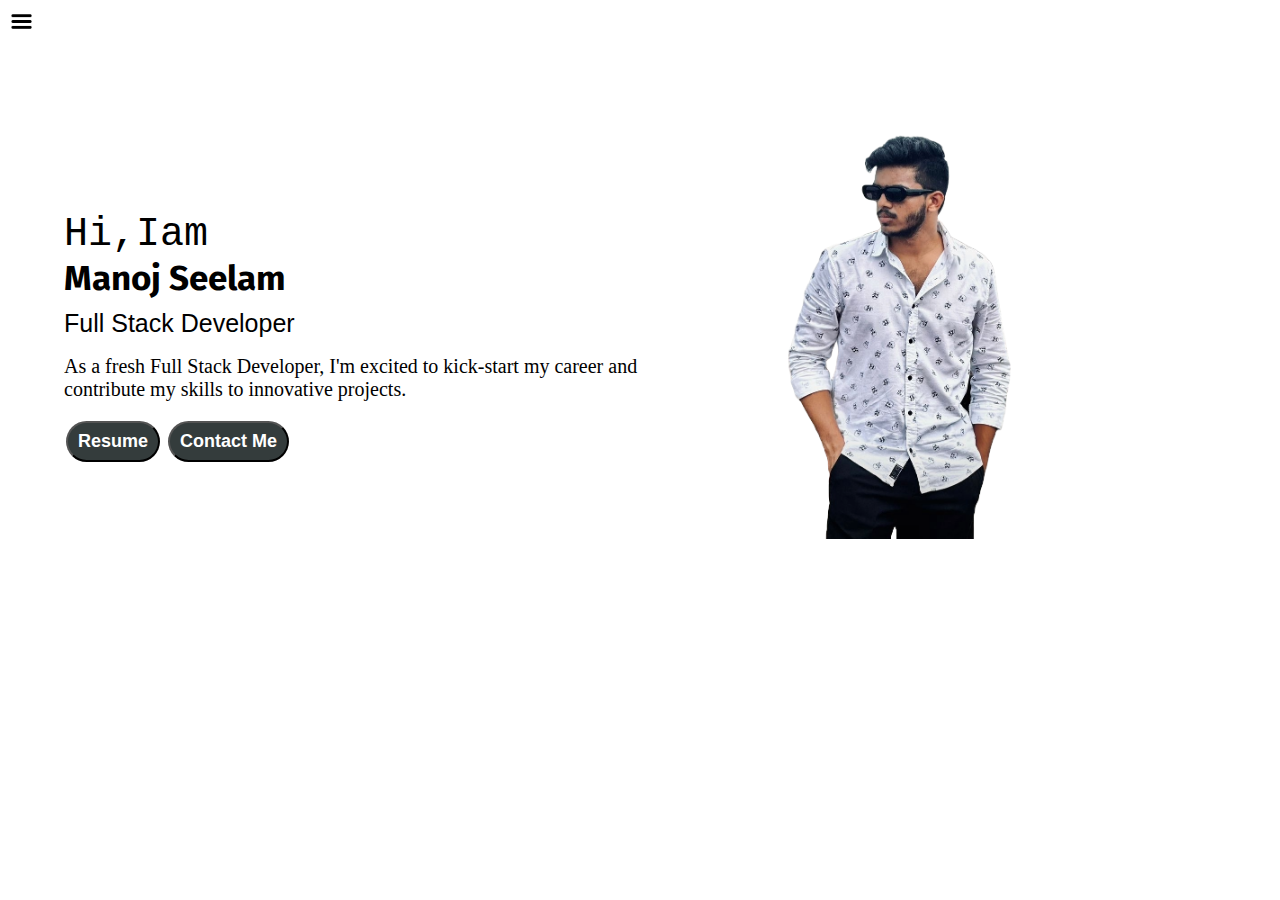
<file: index.html>
<!DOCTYPE html>
<html lang="en">
<head>
    <meta charset="UTF-8">
    <meta name="viewport" content="width=device-width, initial-scale=1.0">
    <title>Manoj seelam - Full dtack devloper</title>
    <link rel="stylesheet" href="style.css">
</head>
<body>
    <div class="container">
        <div class="sidebar  sidebarGo">
            <nav>
                <ul>
                    <li><a href="/">Home</li>
                    <li><a href="intro.html">My Intro</li>
                    <li><a href="services.html">Services</a></li>
                    <li><a href="blog.html">My Blog</li>
                    <li><a href="contact.html">Contact Me</a></li>
                </ul>
            </nav>
        </div>
        <div class="main">
            <div class="hamburger">
                <img class=" ham" src="ham.png" alt="" width="23">
                <img  class="cancel" src="cancel.png" alt="" width="23">
            </div>
            <div class="container2">
                <div class="myinfo">
                    <div class="hey">Hi,Iam</div>
                    <div class="name">Manoj Seelam</div>
                    <div class="about">Full Stack Developer</div>
                    <div class="mydata">As a fresh Full Stack Developer, I'm excited to kick-start my career and contribute my skills to innovative projects.</div>
                     <div class="buttons">
                        <a href="/Resume.text" target="_blank">
                            <button class="btn">Resume</button></a>
                            <a href="/contact.html"><button class=" btn">Contact Me</button></a>
                     </div>               
                </div>
                <div class="mypic"> <img src="mypic.png" alt="manoj seelam"></div>
            </div>
        </div>
    </div>
    <script src="script.js"></script>
</body>
</html>
</file>
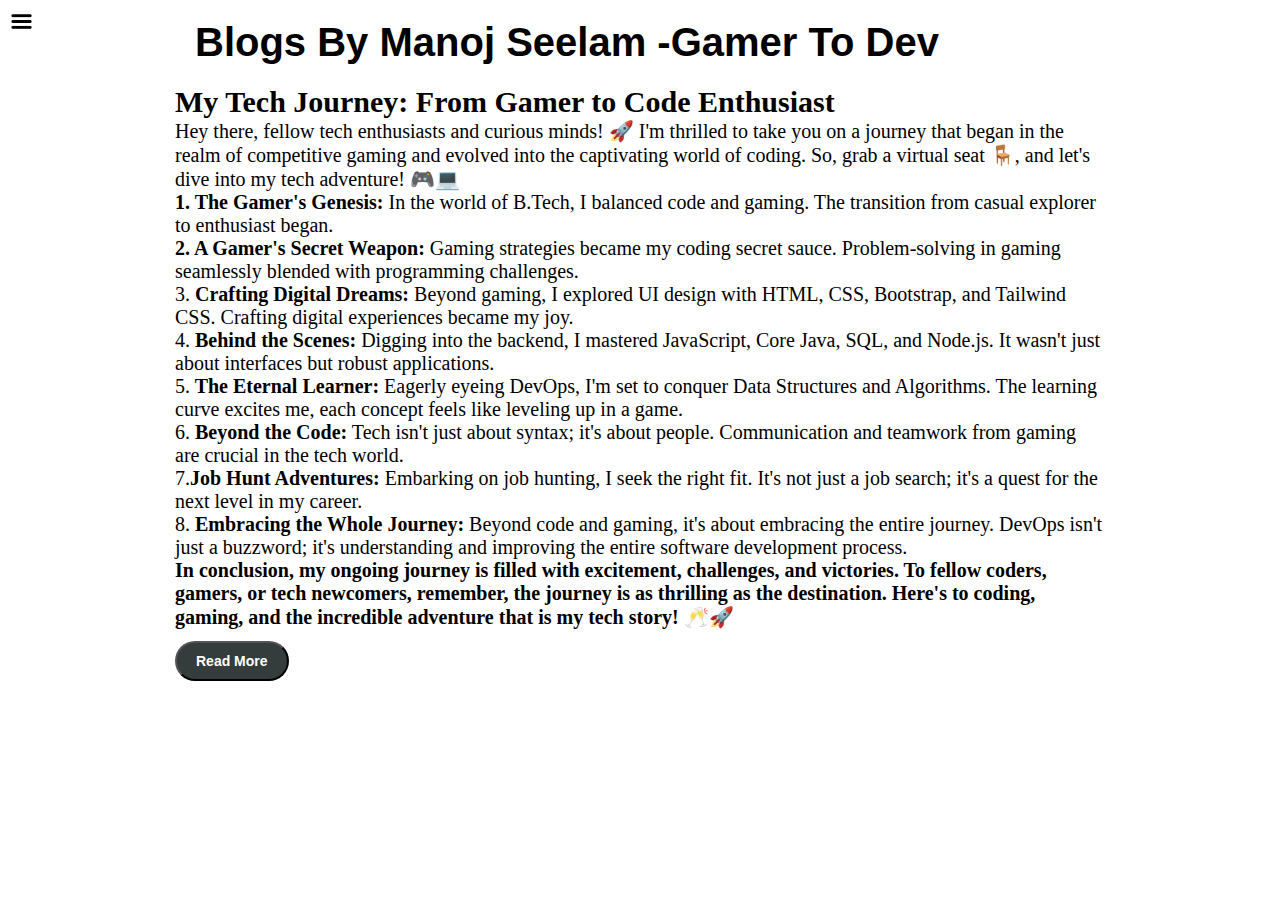
<file: blog.html>
<!DOCTYPE html>
<html lang="en">
<head>
    <meta charset="UTF-8">
    <meta name="viewport" content="width=device-width, initial-scale=1.0">
    <title>Manoj seelam - Full dtack devloper</title>
    <link rel="stylesheet" href="style.css">
</head>
<body>
    <div class="container">
        <div class="sidebar  sidebarGo">
            <nav>
                <ul>
                    <li><a href="/">Home</li>
                    <li><a href="intro.html">My Intro</li>
                    <li><a href="services.html">Services</a></li>
                    <li><a href="blog.html">My Blog</li>
                    <li><a href="contact.html">Contact Me</a></li>
                </ul>
            </nav>
        </div>
        <div class="blogmain">
            <div class="hamburger">
                <img class=" ham" src="ham.png" alt="" width="23">
                <img  class="cancel" src="cancel.png" alt="" width="23">
            </div>
            <div class="blogcontainer">
                <h1>Blogs By Manoj Seelam -Gamer To Dev</h1>

                <div class="Blogitem">
                    <h2>My Tech Journey: From Gamer to Code Enthusiast </h2>
                    <p>  Hey there, fellow tech enthusiasts and curious minds! 🚀 I'm thrilled to take you on a journey that began in the realm of competitive gaming and evolved into the captivating world of coding. So, grab a virtual seat 🪑, and let's dive into my tech adventure! 🎮💻

                      <p> <b>  1. The Gamer's Genesis:</b>
                        In the world of B.Tech, I balanced code and gaming. The transition from casual explorer to enthusiast began.
                       <p><b>
                        2. A Gamer's Secret Weapon:</b>
                        Gaming strategies became my coding secret sauce. Problem-solving in gaming seamlessly blended with programming challenges. </p>
                        
                        3. <b>Crafting Digital Dreams:</b>
                        Beyond gaming, I explored UI design with HTML, CSS, Bootstrap, and Tailwind CSS. Crafting digital experiences became my joy.  
                       <p> 4.<b> Behind the Scenes:</b>
                        Digging into the backend, I mastered JavaScript, Core Java, SQL, and Node.js. It wasn't just about interfaces but robust applications. </p>
                       <p> 5.<b> The Eternal Learner:</b>
                        Eagerly eyeing DevOps, I'm set to conquer Data Structures and Algorithms. The learning curve excites me, each concept feels like leveling up in a game. </p>
                        <p>
                        6.<b> Beyond the Code:</b>
                        Tech isn't just about syntax; it's about people. Communication and teamwork from gaming are crucial in the tech world. 
                        </p>
                       <p> 7.<b>Job Hunt Adventures:</b>
                        Embarking on job hunting, I seek the right fit. It's not just a job search; it's a quest for the next level in my career.</p>
                      <p>  8.<b> Embracing the Whole Journey:</b>
                        Beyond code and gaming, it's about embracing the entire journey. DevOps isn't just a buzzword; it's understanding and improving the entire software development process. </p>
                       <b>
                        In conclusion, my ongoing journey is filled with excitement, challenges, and victories. To fellow coders, gamers, or tech newcomers, remember, the journey is as thrilling as the destination. Here's to coding, gaming, and the incredible adventure that is my tech story! 🥂🚀
                       </b>
                    </div>
                    <button class="btn btn-sm">Read More</button>
                    </div>
                </div>
            </div>
        <script src="script.js"></script>
</body>
</html>
</file>
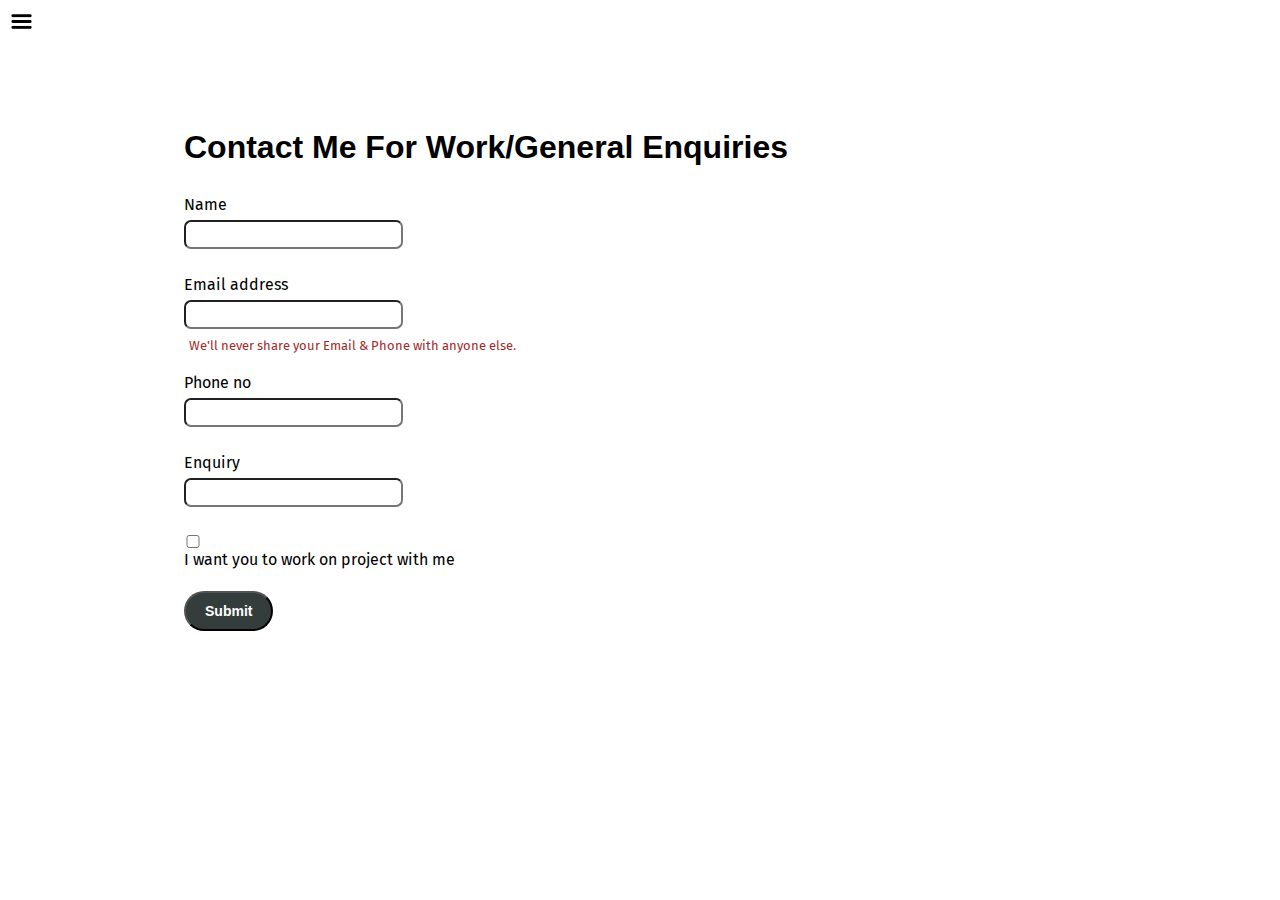
<file: contact.html>
<!DOCTYPE html>
<html lang="en">
<head>
    <meta charset="UTF-8">
    <meta name="viewport" content="width=device-width, initial-scale=1.0">
    <title>Manoj seelam - Full dtack devloper</title>
    <link rel="stylesheet" href="style.css">
</head>
<body>
    <div class="container">
      <div class="sidebar  sidebarGo">
            <nav>
                <ul>
                    <li><a href="/">Home</li>
                    <li><a href="intro.html">My Intro</li>
                    <li><a href="services.html">Services</a></li>
                    <li><a href="blog.html">My Blog</li>
                    <li><a href="contact.html">Contact Me</a></li>
                </ul>
            </nav>
        </div>
        <div class="main">
          <div class="hamburger">
            <img class=" ham" src="ham.png" alt="" width="23">
            <img  class="cancel" src="cancel.png" alt="" width="23">
        </div>
       <div class="contactform">
       <h1> Contact Me For Work/General Enquiries</h1>
       <form>
        <div class="mb-3">
          <label for="clientemail" class="form-label">Name</label>
          <input type="name" class="form-control" id="nameclient" aria-describedby="emailHelp">
        </div>
        <div class="mb-3">
          <label for="clientemail" class="form-label">Email address</label>
          <input type="email" class="form-control" id="clientemail" aria-describedby="emailHelp">
          <div id="emailHelp" class="form-text">We'll never share your Email & Phone with anyone else.</div>
        </div>
        <div class="mb-3">
          <label for="clientphone" class="form-label">Phone no</label>
          <input type="phone" class="form-control" id="clientphone">
        </div>
        <div class="mb-3">
          <label for="clientemail" class="form-label">Enquiry</label>
          <input type="name" class="form-control" id="nameclient" aria-describedby="emailHelp">
        </div>

        <div class="mb-3" id="form-check">
          <input type="checkbox" class="form-check-input" id="isclient">
          <label class="form-check-label" for="isclient"> I want you to work on project with me</label>
        </div>
        <button type="submit" class="btn btn-sm">Submit</button>
      </form>
    </div>
        </div>
    </div>
    <script src="script.js"></script>
</body>
</html>
</file>
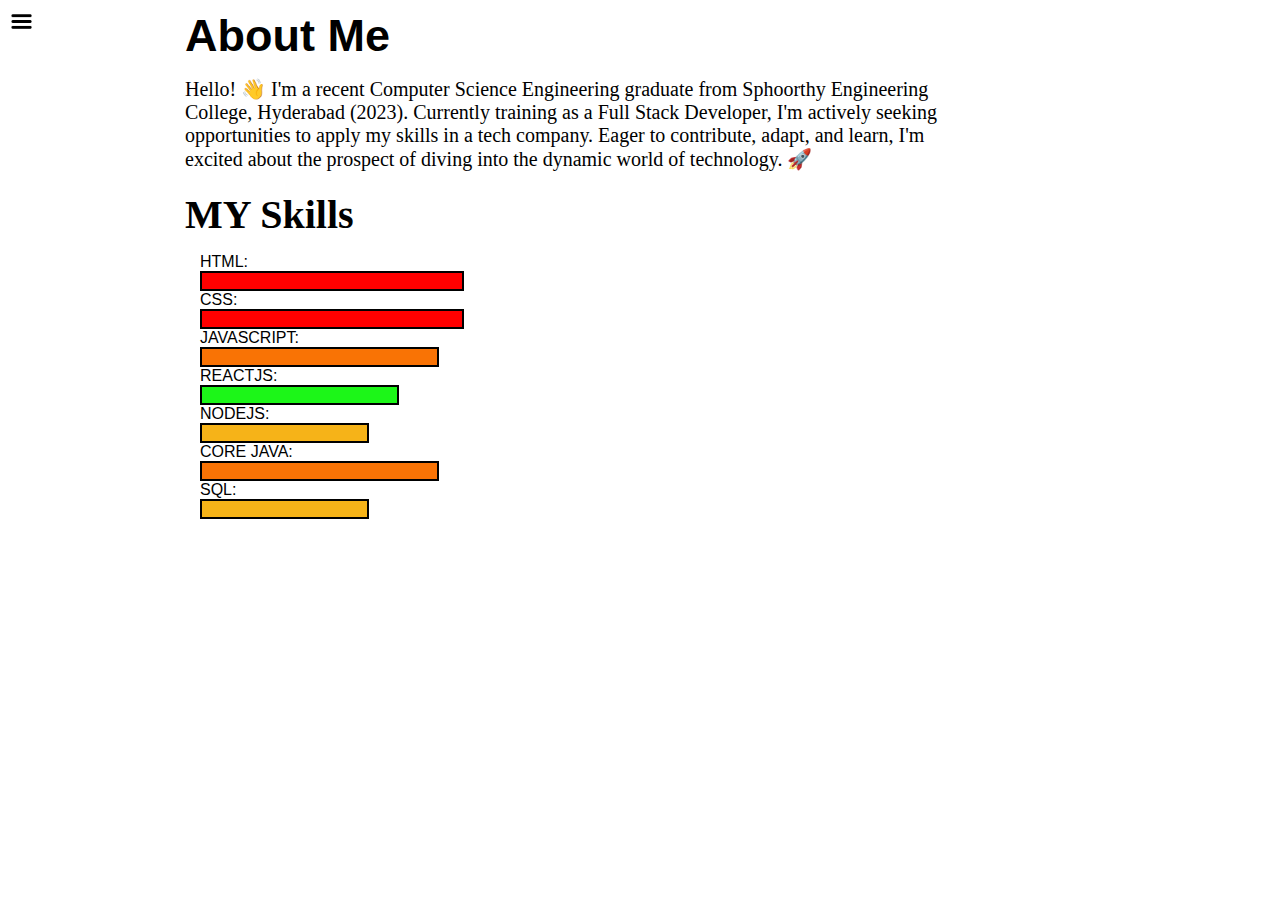
<file: intro.html>
<!DOCTYPE html>
<html lang="en">
<head>
    <meta charset="UTF-8">
    <meta name="viewport" content="width=device-width, initial-scale=1.0">
    <title>Manoj seelam - Full dtack devloper</title>
    <link rel="stylesheet" href="style.css">
</head>
<body>
    <div class="container">
        <div class="sidebar  sidebarGo">
            <nav>
                <ul>
                    <li><a href="/">Home</li>
                    <li><a href="intro.html">My Intro</li>
                    <li><a href="services.html">Services</a></li>
                    <li><a href="blog.html">My Blog</li>
                    <li><a href="contact.html">Contact Me</a></li>
                </ul>
            </nav>
        </div> 
        <div class="main">
            <div class="hamburger">
                <img class=" ham" src="ham.png" alt="" width="23">
                <img  class="cancel" src="cancel.png" alt="" width="23">
            </div>
        <div class="myintromain">
                   <h1>About Me</h1>
                   <p> Hello! 👋 I'm a recent Computer Science Engineering graduate from Sphoorthy Engineering College, Hyderabad (2023). Currently training as a Full Stack Developer, I'm actively seeking opportunities to apply my skills in a tech company. Eager to contribute, adapt, and learn, I'm excited about the prospect of diving into the dynamic world of technology. 🚀   </p>
                   <h2> MY Skills</h2>
                   <div class="skillcontainer">
                   <div class="skillItem">HTML: <div class="skill "></div></div>
                   <div class="skillItem">CSS: <div class="skill"></div></div>
                   <div class="skillItem">JAVASCRIPT: <div class="skill s5"></div></div>
                   <div class="skillItem">REACTJS: <div class="skill f5"></div></div>
                   <div class="skillItem">NODEJS: <div class="skill t5"></div></div>
                   <div class="skillItem">CORE JAVA: <div class="skill s5"></div></div>
                   <div class="skillItem">SQL: <div class="skill t5"></div></div>
                
                       </div>
                     </div>               
                </div>
    <script src="script.js"></script>
</body>
</html>
</file>
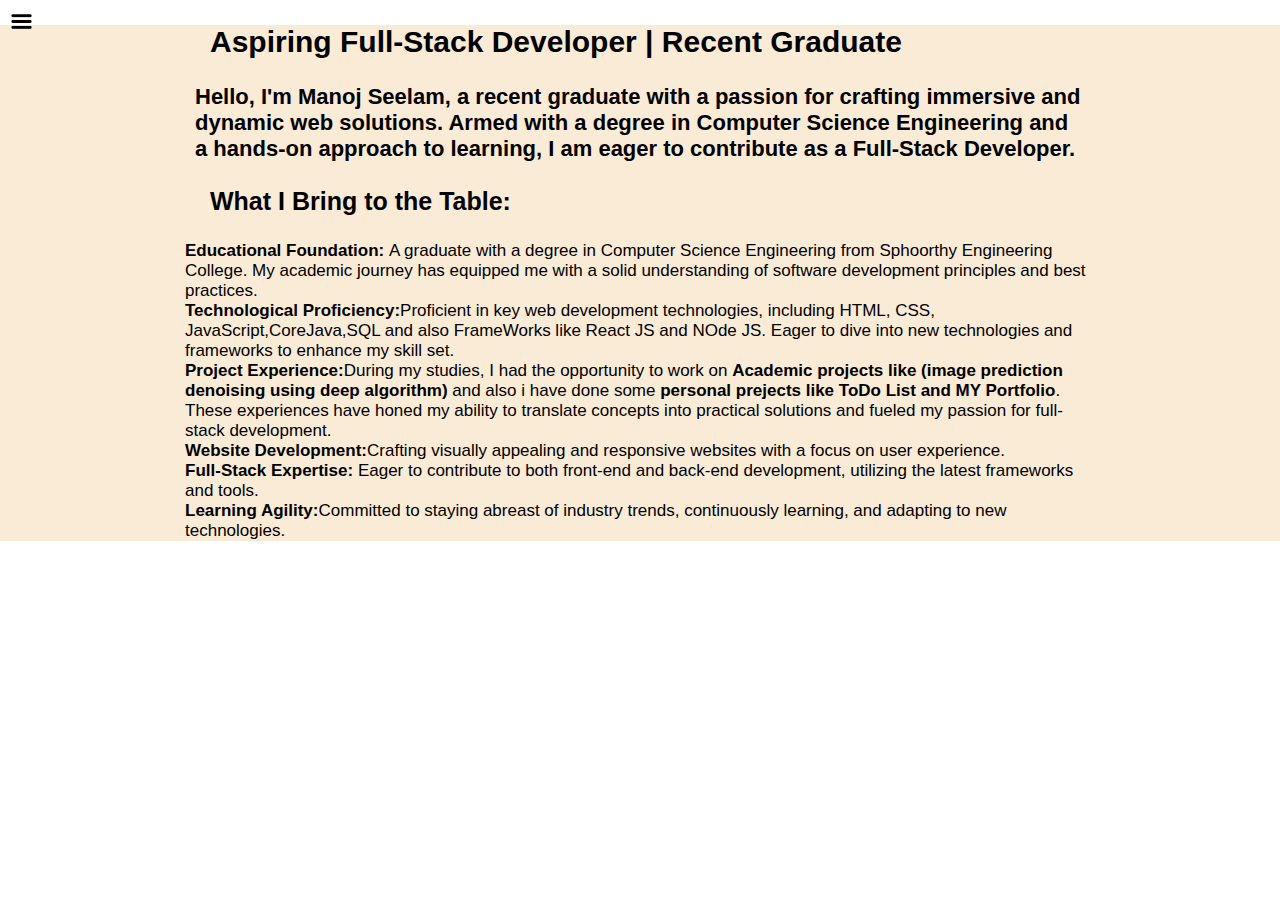
<file: services.html>
<!DOCTYPE html>
<html lang="en">
<head>
    <meta charset="UTF-8">
    <meta name="viewport" content="width=device-width, initial-scale=1.0">
    <title>Manoj seelam - Full dtack devloper</title>
    <link rel="stylesheet" href="style.css">
</head>
<body>
    <div class="scontainer">
        <div class="sidebar  sidebarGo">
            <nav>
                <ul>
                    <li><a href="/">Home</li>
                    <li><a href="intro.html">My Intro</li>
                    <li><a href="services.html">Services</a></li>
                    <li><a href="blog.html">My Blog</li>
                    <li><a href="contact.html">Contact Me</a></li>
                </ul>
            </nav>
        </div>
        <div class=" Servicesmain">
            <div class="hamburger">
                <img class=" ham" src="ham.png" alt="" width="23">
                <img  class="cancel" src="cancel.png" alt="" width="23">
            </div>
            <div class="myServices">
                <h1>Aspiring Full-Stack Developer | Recent Graduate</h1>
                 <div class="myServicesIntro">
                    <h4>Hello, I'm Manoj Seelam, a recent graduate with a passion for crafting immersive and dynamic web solutions. Armed with a degree in Computer Science Engineering and a hands-on approach to learning, I am eager to contribute as a Full-Stack Developer.</h4>

                    <h3>What I Bring to the Table:</h3>
                    <p><b>Educational Foundation: </b>A graduate with a degree in Computer Science Engineering from Sphoorthy Engineering College. My academic journey has equipped me with a solid understanding of software development principles and best practices. </p>
                    <p><b>Technological Proficiency:</b>Proficient in key web development technologies, including HTML, CSS, JavaScript,CoreJava,SQL and also FrameWorks like React JS and NOde JS. Eager to dive into new technologies and frameworks to enhance my skill set.</p>
                    <p><b>Project Experience:</b>During my studies, I had the opportunity to work on <b>Academic projects like (image prediction denoising using deep algorithm)</b> and also i have done some <b>personal prejects like ToDo List and MY Portfolio</b>. These experiences have honed my ability to translate concepts into practical solutions and fueled my passion for full-stack development.
                    <p><b>Website Development:</b>Crafting visually appealing and responsive websites with a focus on user experience.</p>
                    <p><b>Full-Stack Expertise:</b> Eager to contribute to both front-end and back-end development, utilizing the latest frameworks and tools.</p>
                    <p><b>Learning Agility:</b>Committed to staying abreast of industry trends, continuously learning, and adapting to new technologies.</p>
                    </p>
                </div>           
                </div>
            </div>
        </div>
    
        <script src="script.js"></script>
</body>
</html>
</file>
<file: style.css>
@import url('https://fonts.googleapis.com/css2?family=Fira+Sans:ital@1&family=Oswald&family=Oxygen:wght@700&display=swap');

*{
    margin: 0; 
    padding: 0;
}

.sidebar{
    position: absolute;
    background-color: rgb(199, 158, 158);
    font-family: 'Times New Roman', Times, serif;
    height: 100vh; 
    font-weight: bold;
    transition: transfrom 0.5s ease-in;
}
.sidebar nav{
 padding: 15px;
 height: 100vh;

}
.sidebar nav li{
    list-style: none;
    font-size: 20px;
    padding: 22px;
}
.sidebar nav li a{
    text-decoration: none;
    color: black;

}

.main{
    background-color: white;
    width: 90vw;
}
.container{
    display: flex;
}
.container2{
    background-color: white;
    height: 45vh;
    width: 80vw;
    margin: 134px auto;
    display: flex;
    justify-content: space-around;
}
.myinfo{
    display: flex;
    justify-content:center ;
    flex-direction: column;

}

.hey{
    font-size: 40px;
    font-family: 'Courier New', Courier, monospace;

}
.name{
    font-size: 35px;
    font-family: 'Fira Sans',sans-serif;
    font-weight: bold;

}
.about{
    font-size: 25px;
    margin-top: 10px;
    font-family: 'Lucida Sans', 'Lucida Sans Regular', 'Lucida Grande', 'Lucida Sans Unicode', Verdana, sans-serif;

}
.mydata{
    font-size: 20px;
    margin-top: 17px;
    font-family: 'Times New Roman', Times, serif;
}
.buttons{
    margin-top: 20px;
}
.btn{
    padding: 8px 10px;
    border-radius: 22px;
    color: white;
    background-color: rgb(52, 60, 60);
    font-weight: bold;
    font-size: 18px;
    margin: 0 2px;
    cursor: pointer;

} 

.btn-sm{
    font-size: 14px;
    padding: 10px 19px;
    margin: 12px 0;
}
.buttons button:hover{
    background-color:black;
    color: rgb(255, 196, 0);
}

.mypic img{
    height: 45vh;
 
 }


 .contactform{
    padding: 0 24px;
    padding-top: 110px;
    font-family: 'Fira Sans', sans-serif;
    margin:
     0 160px ;
}

.contactform h1{
    font-family: 'Lucida Sans', 'Lucida Sans Regular', 'Lucida Grande', 'Lucida Sans Unicode', Verdana, sans-serif;
    padding: 19px 0;
   
    
}

.contactform form div{
    padding: 10px 0;
    display: flex;
    flex-direction: column;
}
.contactform form div input{
    width: 16vw;
    border-radius: 7px;
    margin: 6px 0;
    padding: 5px;
}
#emailHelp{
    font-size: 13px;
    color: brown;
    margin: 0 5px;
    padding: 3px 0 0 0;
}
.form-check{
    flex-direction: row;
}
#form-check input{
    width: 18px;
    margin: 2px 0;

}

.blogcontainer{
    font-size: 20px;
    margin: 0px 175px;
}
.blogcontainer h1{
    font-family: 'Segoe UI', Tahoma, Verdana, sans-serif;
    margin: 20px;
}
.blogitem{
    margin: 15px;
    
}
.blogitem h2{
    margin: 20px ;
    font-family: Verdana,Tahoma, sans-serif;
}
.blogitem p b{
  font-size: 20px;
}
.myintromain{
    margin: 0px 175px;
    padding: 10px;


}
.myintromain h1{
    font-size: 45px ;
    font-family: 'Franklin Gothic Medium', 'Arial Narrow', Arial, sans-serif;
}
.myintromain p{
    margin-top: 15px;
    font-size:20px;
    font-family: Cambria, Cochin, Georgia, Times, 'Times New Roman', serif;
}
.myintromain h2{
    margin-top: 20px;
    font-size: 40px;
}
.skillcontainer{
    padding: 15px;
    font-family: Arial, Helvetica, sans-serif;

}


.skill{
    padding: 5px;
    width: 250px;
    height: 6px;
    background-color: red;
    border: 2px solid black;
}
.t5{
    width: 155px;
    background-color: rgb(246, 179, 24);
}
.f5{
    width: 185px;
    background-color: rgb(28, 246, 24);
}
.s5{
    width: 225px;
    background-color: rgb(249, 115, 5);

}
.myServices{
    margin: 0px 185px;
}
.myServices h1{
    font-family: 'Gill Sans', 'Gill Sans MT', Calibri, 'Trebuchet MS', sans-serif;
    margin: 25px;
    font-size: 30px;
    background-color: antiquewhite;
}
.Servicesmain{
    background-color: antiquewhite;
}
.scontainer{
    background-color: antiquewhite;
}

.myServicesIntro h4{
    margin: 10px;
    font-size: 22px;
    font-family: 'Franklin Gothic Medium', 'Arial Narrow', Arial, sans-serif;
}
.myServicesIntro h3{
    margin: 25px;
    font-size: 25px;
    font-family: 'Lucida Sans', 'Lucida Sans Regular', 'Lucida Grande', 'Lucida Sans Unicode', Geneva, Verdana, sans-serif;
}
.myServicesIntro p{
    font-size: 17px;
    font-family: Verdana, Geneva, Tahoma, sans-serif;
}
.sidebarGo{
    transform:translate(-423px,0px) ;
    position: absolute;
}
.hamburger{
    position: absolute;
    cursor: pointer;
    top: 10px;
    left: 10px;
}
.cancel{
    margin-left: 1px; 
    margin-top: 1px;
}
@media (max-width: 1000px) {
    .mypic{
        display: none;
    }
    .myintromain .myServices .blogcontainer .contactform{
         margin: 5px 1px ;
    }
}
</file>
